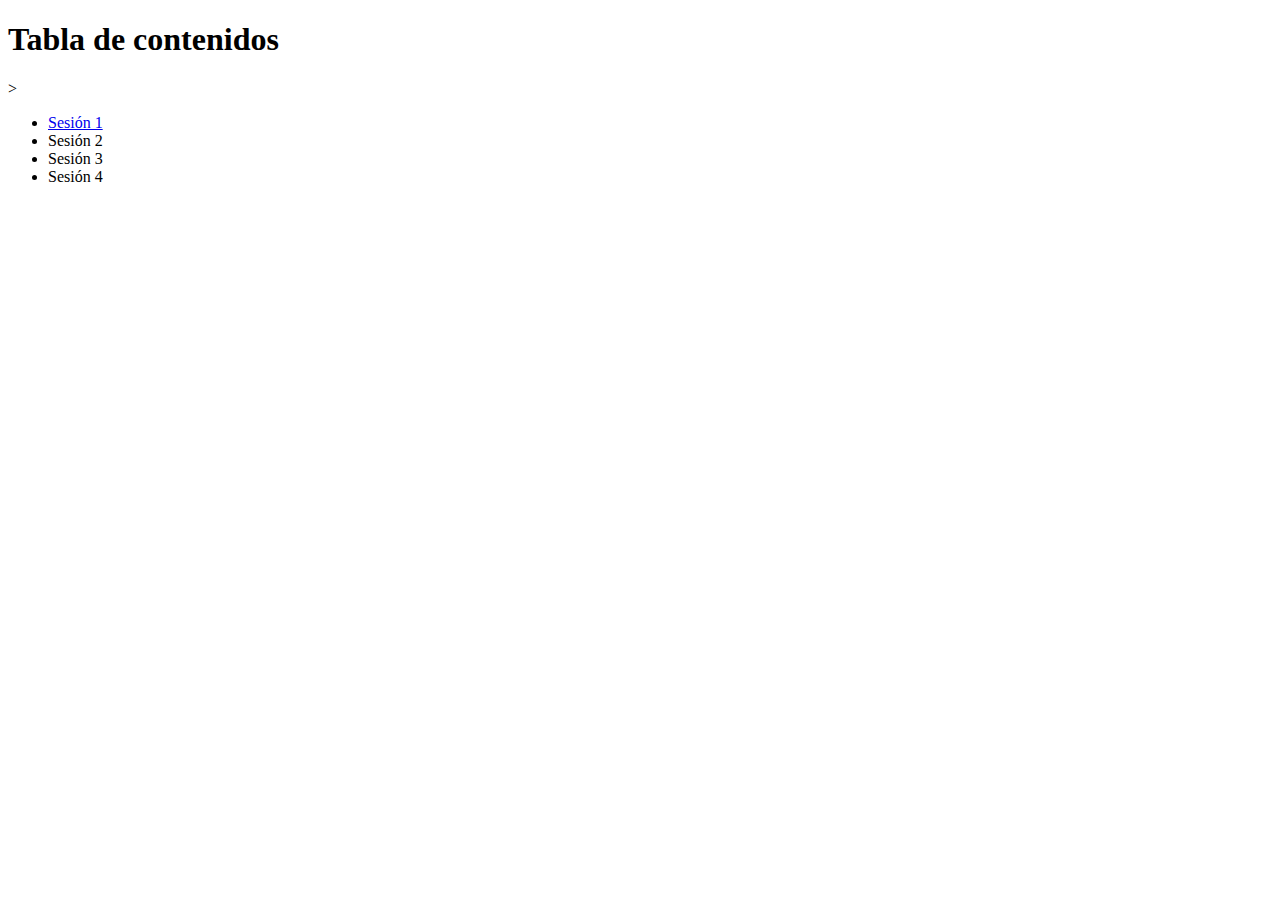
<file: HTML/index.html>
<!DOCTYPE html>
<html lang="en">
<head>
    <meta charset="UTF-8">
    <meta name="viewport" content="width=device-width, initial-scale=1.0">
    <title>Tabla de Contenidos Fundamentos Front End</title>
</head>
<body>
<h1>Tabla de contenidos</h1>><!--ul>li*4>a -->
    <ul>
        <li><a href="Sesion1/index.html">Sesión 1</a></li>
        <li><a href=""></a>Sesión 2</li>
        <li><a href=""></a>Sesión 3</li>
        <li><a href=""></a>Sesión 4</li>
    </ul>
    
</body>
</html>
</file>
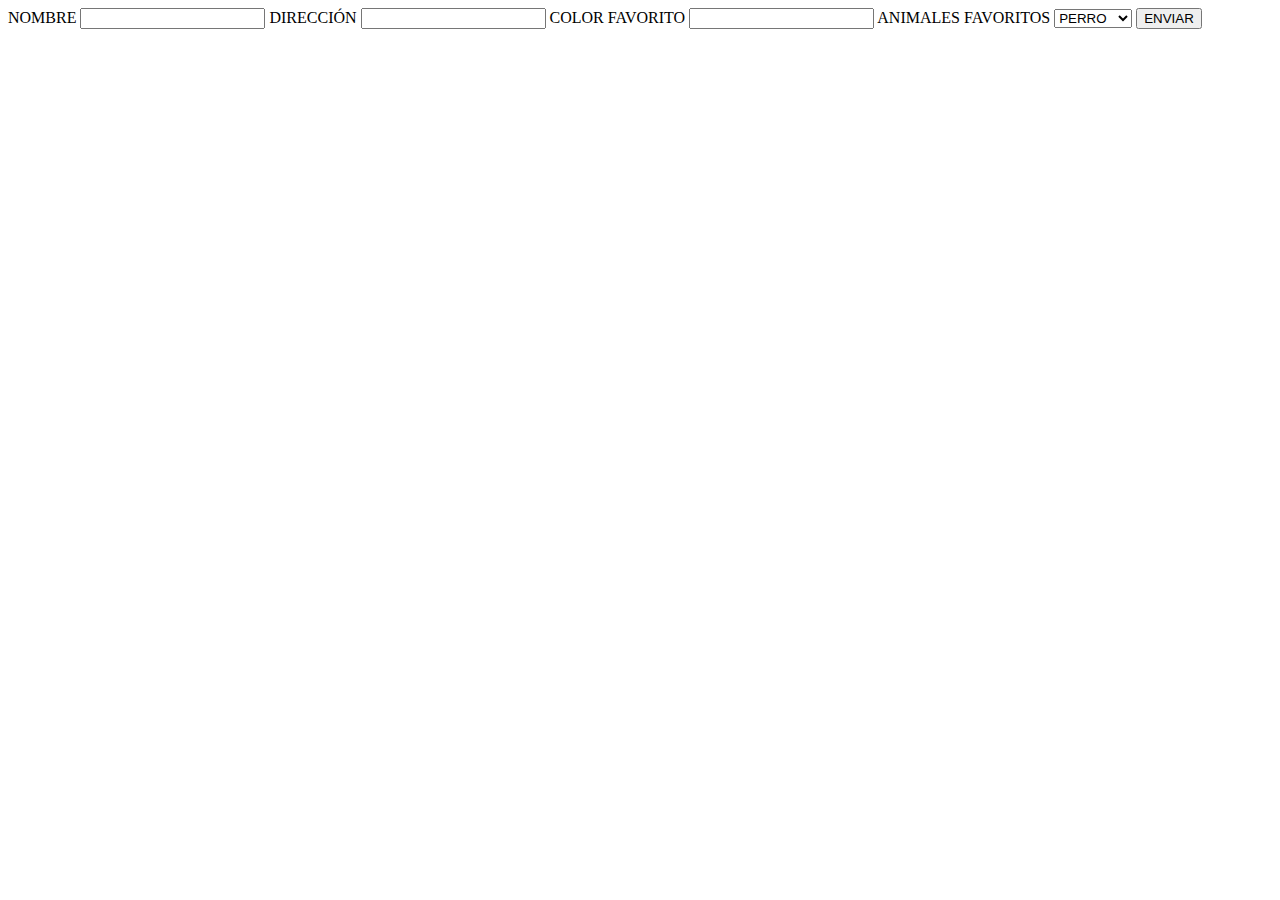
<file: HTML/m2s2/index.html>
<!DOCTYPE html>
<html lang="en">
<head>
    <meta charset="UTF-8">
    <meta name="viewport" content="width=device-width, initial-scale=1.0">
    <title>ejercicio video</title>
</head>
<body>
    <!--<form action="redireccion.html" method="post">-->
    <form action="redireccion.html" method="post">
        <label for="nombre">NOMBRE</label>
        <input type="text" name="nombre" id="nombre">
        
        <label for="direccion">DIRECCIÓN</label>
        <input type="text" name="direccion" id="direccion">

        <label for="lista">COLOR FAVORITO</label>
        <input type="text" name="lista" list="colores">
        <datalist id="colores">     
            <option value="rojo">ROJO</option>
            <option value="azul">AZUL</option>
            <option value="amarillo">AMARILLO</option>
        </datalist>

        <label for="animales">ANIMALES FAVORITOS</label>
        <select name="animales" id="animales">
            <option value="perro">PERRO</option>
            <option value="gato">GATO</option>
            <option value="conejo">CONEJO</option>
        </select>

        <button>ENVIAR</button>
    
    
    </form>
    
</body>
</html>
</file>
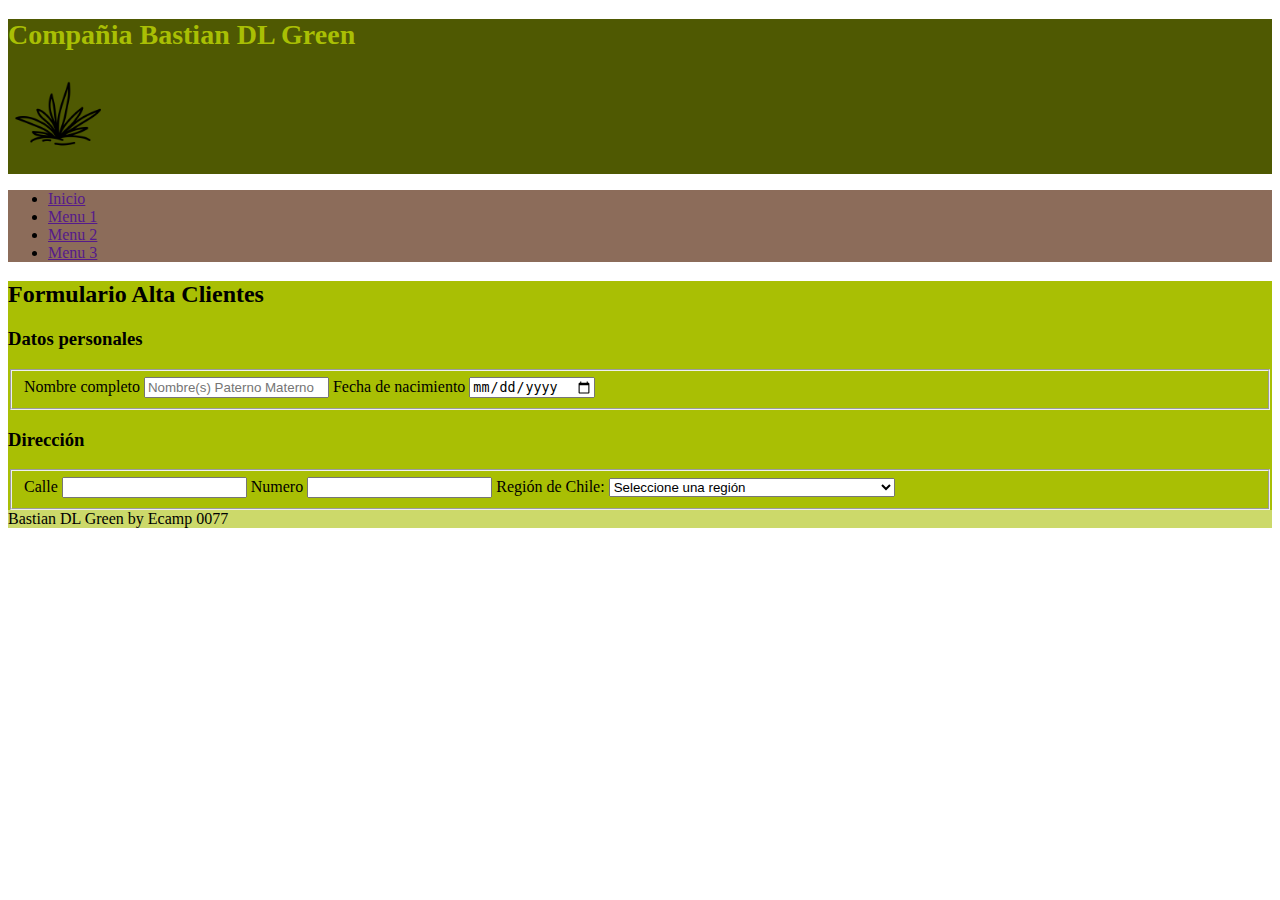
<file: HTML/Sesion2/index.html>
<!DOCTYPE html>
<html lang="en">
<head>
    <meta charset="UTF-8">
    <meta name="viewport" content="width=device-width, initial-scale=1.0">
    <title>Formulario Alta de Cliente</title>
</head>
<body>
    <header style="background: #4F5902;">
        <h1 style="color: #A9BF04; font-size:28px; font-weight: bold;">Compañia Bastian DL Green</h1>
        <img src="pic/8199876_botanical_nature_plant_leaf_garden_icon.png" alt="pasturri" style="width: 100px;">
    </header>
    <nav style="background: #8C6C5A;">
        <ul>
            <li><a href="">Inicio</a></list>
            <li><a href="">Menu 1</a></list>
            <li><a href="">Menu 2</a></list>
            <li><a href="">Menu 3</a></list>
        </ul>
    </nav>
    <section style="background:#A9BF04 ;" >
        <h2>Formulario Alta Clientes</h2>
        <form action="confirmacion.html" method="get">
        <h3>Datos personales</h3>
            <fieldset>
                <label for="nombre">Nombre completo</label>
                <input type="text" placeholder="Nombre(s) Paterno Materno">
                <label for="fecha de nacimiento">Fecha de nacimiento</label>
                <input type="date" name="fecha de nacimiento" id="fecha de nacimiento">
            </fieldset>
            <h3>Dirección</h3>
            <fieldset>
                <label for="">Calle</label>
                <input type="text">
                <label for="">Numero</label>
                <input type="number" name="" id="">
                <label for="region">Región de Chile:</label>
                <select id="region" name="region" required>
                    <option value="">Seleccione una región</option>
                    <option value="arica_y_parinacota">Arica y Parinacota</option>
                    <option value="tarapaca">Tarapacá</option>
                    <option value="antofagasta">Antofagasta</option>
                    <option value="atacama">Atacama</option>
                    <option value="coquimbo">Coquimbo</option>
                    <option value="valparaiso">Valparaíso</option>
                    <option value="metropolitana">Metropolitana de Santiago</option>
                    <option value="ohiggins">Libertador General Bernardo O'Higgins</option>
                    <option value="maule">Maule</option>
                    <option value="nuble">Ñuble</option>
                    <option value="biobio">Biobío</option>
                    <option value="araucania">La Araucanía</option>
                    <option value="rios">Los Ríos</option>
                    <option value="lagos">Los Lagos</option>
                    <option value="aysen">Aysén del General Carlos Ibáñez del Campo</option>
                    <option value="magallanes">Magallanes y de la Antártica Chilena</option>
                </select>
            </fieldset>
        </form>

        <footer style="background: #CCD96A;">Bastian DL Green by Ecamp 0077
        </footer>

    </section>
</body>
</html>
</file>
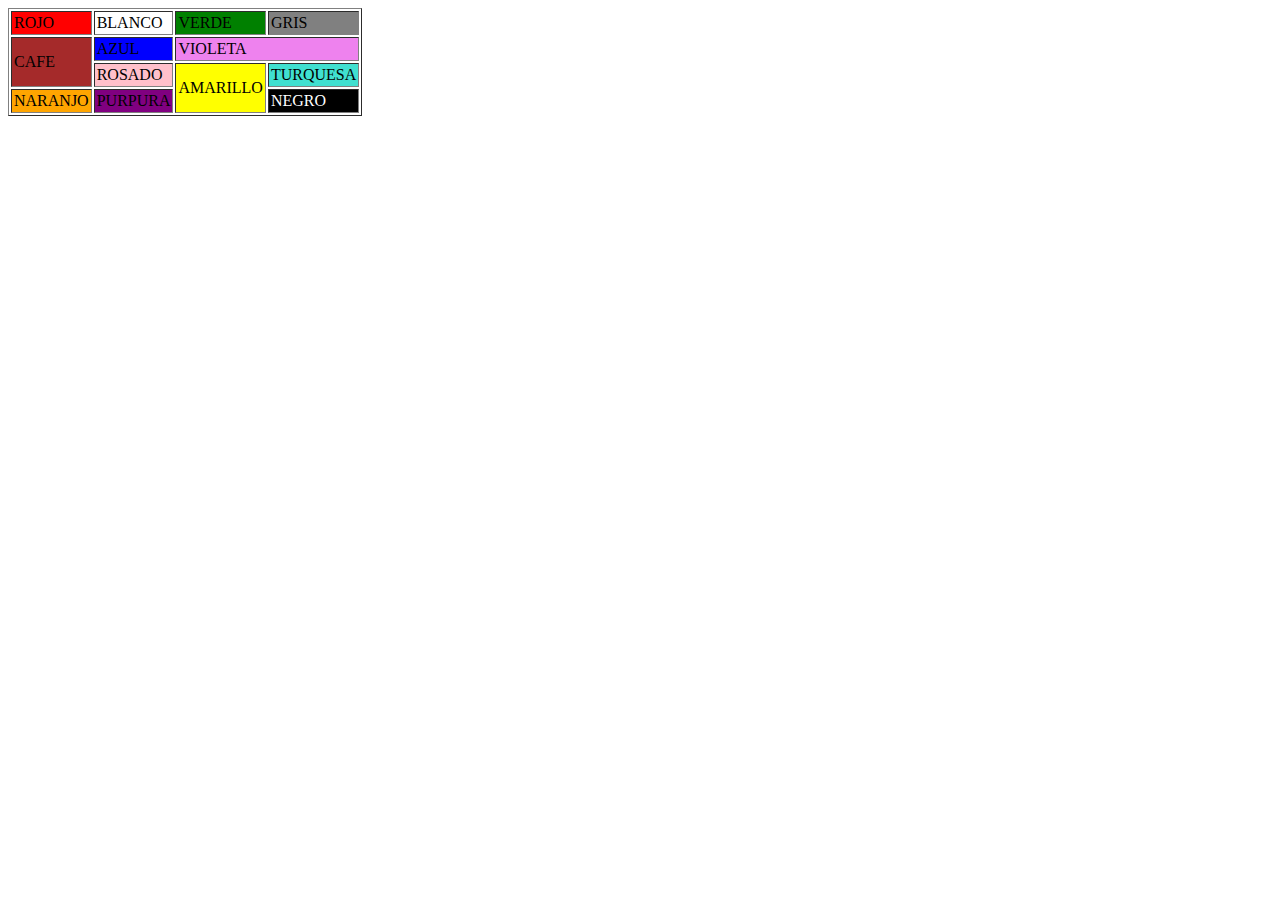
<file: HTML/Sesion3/Dando color a las celdas/index.html>
<!DOCTYPE html>
<html lang="en">

<head>
    <meta charset="UTF-8">
    <meta http-equiv="X-UA-Compatible" content="IE=edge">
    <meta name="viewport" content="width=device-width, initial-scale=1.0">
    <title>Coloreando Celdas</title>
    <link rel="stylesheet" href="ASSETS/style.css">
</head>

<body>
    <table id="tabla" cellspacing="2" cellpadding="2"  border="1">
        <thead >
            <tr>
                <td id="rojo">ROJO</td>
                <td id="blanco">BLANCO</td>
                <td id="verde">VERDE</td>
                <td id="gris">GRIS</td>
            </tr>
            <tr>
                <td rowspan="2" id="cafe">CAFE</td>
                <td id="azul">AZUL</td>
                <td colspan="2" id="violeta">VIOLETA</td>
            </tr>
            <tr>
                <td id="rosado">ROSADO</td>
                <td rowspan="2" id="amarillo">AMARILLO</td>
                <td id="turquesa">TURQUESA</td>
            </tr>
            <tr>
                <td id="naranjo">NARANJO</td>
                <td id="purpura">PURPURA</td>
                <td id="negro">NEGRO</td>
            </tr>
        </thead>
    </table>
</body>

</html>
</file>
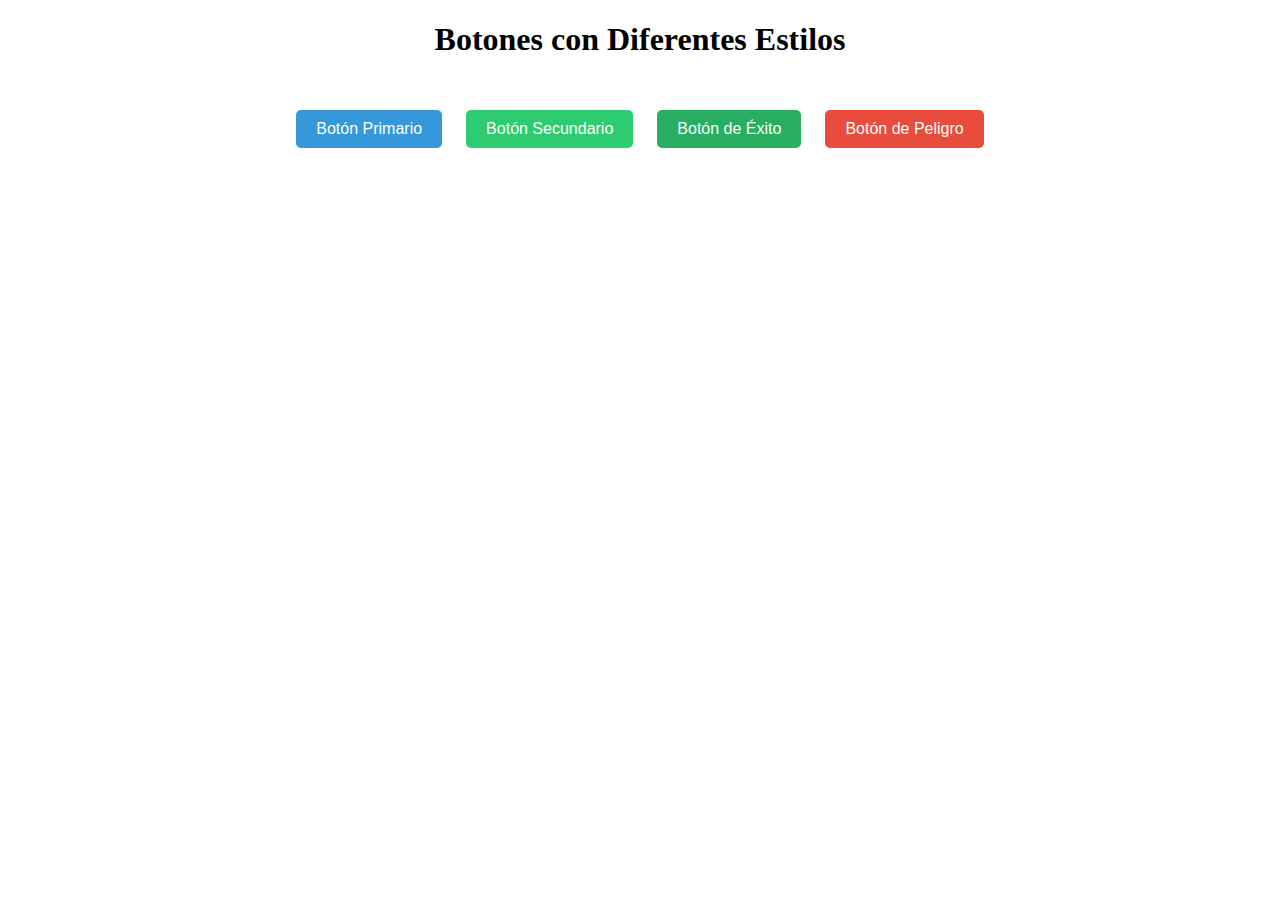
<file: HTML/Sesion3/SOLUCIÓN EVALUACIÓN M3/index.html>
<!DOCTYPE html>
<html lang="en">
<head>
    <meta charset="UTF-8">
    <meta name="viewport" content="width=device-width, initial-scale=1.0">
    <link rel="stylesheet" href="assets/estilo.css">
    <title>Botones con Estilos</title>
    
</head>
<body>
    <h1>Botones con Diferentes Estilos</h1>

    <div class="button-container">
        <button class="primary-btn">Botón Primario</button>
        <button class="secondary-btn">Botón Secundario</button>
        <button class="success-btn">Botón de Éxito</button>
        <button class="danger-btn">Botón de Peligro</button>
    </div>


</body>
</html>
</file>
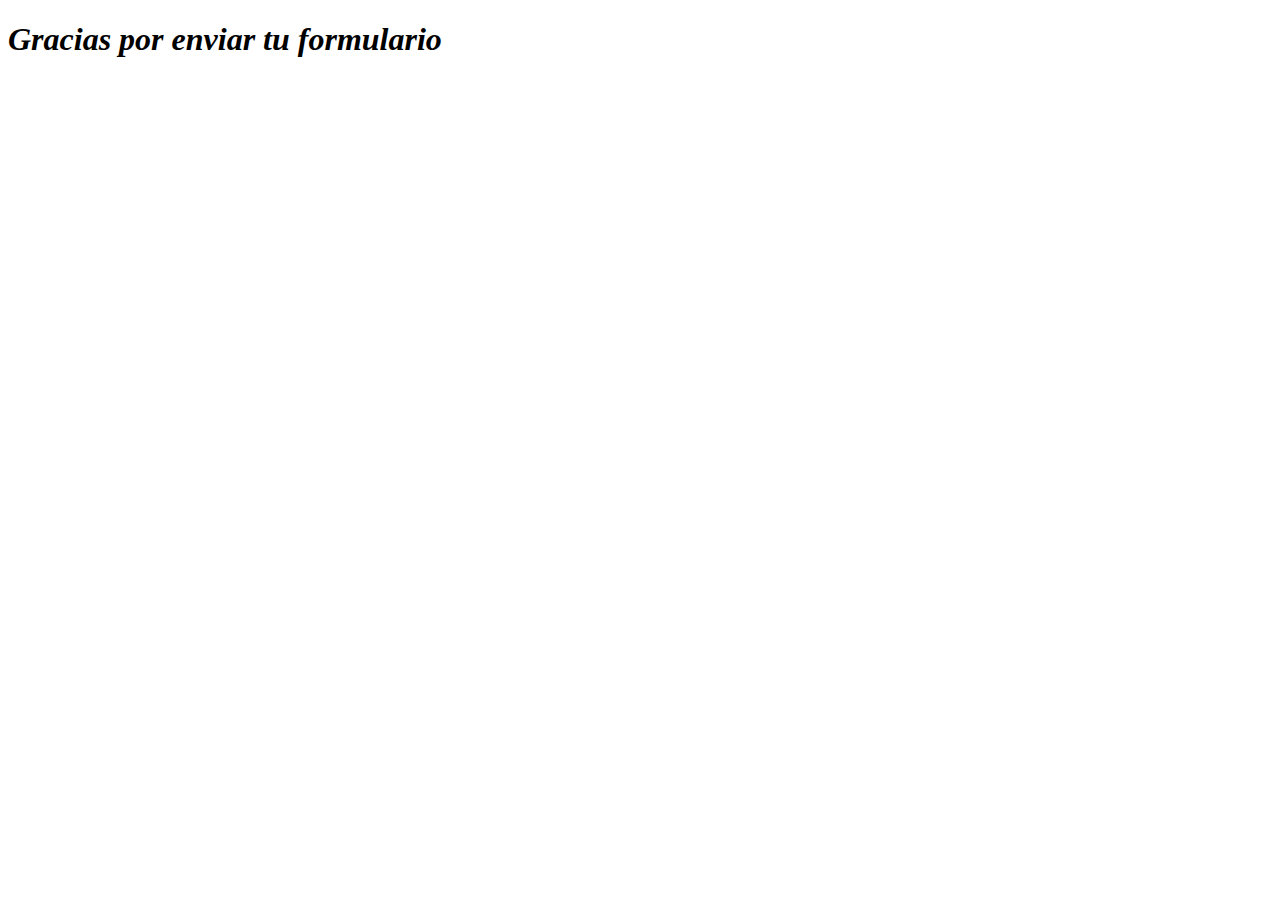
<file: HTML/m2s2/redireccion.html>
<!DOCTYPE html>
<html lang="en">
<head>
    <meta charset="UTF-8">
    <meta name="viewport" content="width=device-width, initial-scale=1.0">
    <title>documento</title>
</head>
<body>
    <h1><i>Gracias por enviar tu formulario</i></h1>
    
</body>
</html>
</file>
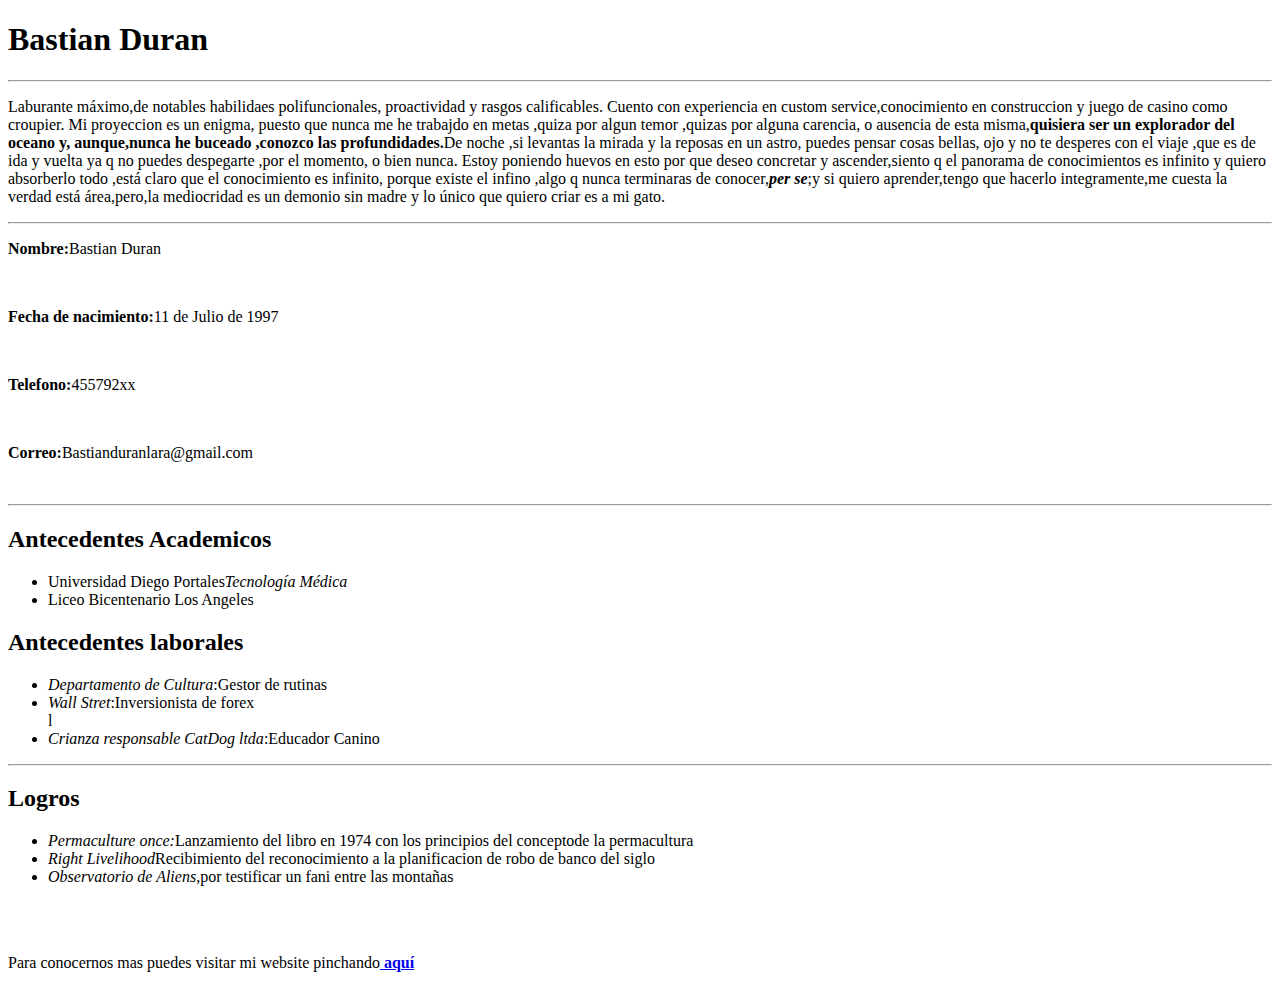
<file: HTML/Sesion1/cv.html>
<!DOCTYPE html>
<html lang="cl">
<head>
    <meta charset="UTF-8">
    <meta name="viewport" content="width=device-width, initial-scale=1.0">
    <title>Exercise rebound sesion1 1</title>
</head>
<body>
    <h1>Bastian Duran</h1>  
    <hr>
        <p>Laburante máximo,de notables habilidaes polifuncionales, proactividad y rasgos calificables. Cuento con experiencia en custom service,conocimiento en construccion y juego de casino como croupier. Mi proyeccion es un enigma, puesto que nunca me he trabajdo en metas ,quiza por algun temor ,quizas por alguna carencia, o ausencia de esta misma,<b>quisiera ser un explorador del oceano y, aunque,nunca he buceado ,conozco las profundidades.</b>De noche ,si levantas la mirada y la reposas en un astro, puedes pensar cosas bellas, ojo y no te desperes con el viaje ,que es de ida y vuelta ya q no puedes despegarte ,por el momento, o bien nunca. Estoy poniendo huevos en esto por que deseo concretar y ascender,siento q el panorama de conocimientos es infinito y quiero absorberlo todo ,está claro que el conocimiento es infinito, porque existe el infino ,algo q nunca terminaras de conocer,<b><i>per se</i></b>;y si quiero aprender,tengo que hacerlo integramente,me cuesta la verdad está área,pero,la mediocridad es un demonio sin madre y lo único que quiero criar es a mi gato.
    </p>
    <hr>
        <p><b>Nombre:</b>Bastian Duran</p><br>
        <p><b>Fecha de nacimiento:</b>11 de Julio de 1997</p><br>
        <p><b>Telefono:</b>455792xx</p><br>
        <p><b>Correo:</b>Bastianduranlara@gmail.com</p><br>
    <hr>
    <h2>Antecedentes Academicos</h2>
    <ul>
        <li>Universidad Diego Portales<i>Tecnología Médica</i></li>
        <li>Liceo Bicentenario Los Angeles</li>
    </ul>
    <h2>Antecedentes laborales</h2>
    <ul>
        <li><i>Departamento de Cultura</i>:Gestor de rutinas</li>
        <li><i>Wall Stret</i>:Inversionista de forex</li>l
        <li><i>Crianza responsable CatDog ltda</i>:Educador Canino</li>
    </ul>
    <hr>
    <h2>Logros</h2>
    <ul>
        <li><i>Permaculture once:</i>Lanzamiento del libro en 1974 con los principios del conceptode la permacultura</li>
        <li><i>Right Livelihood</i>Recibimiento del reconocimiento a la planificacion de robo de banco del siglo</li>
        <li><i>Observatorio de Aliens</i>,por testificar un fani entre las montañas</li>
    </ul>
    <br>
    <br>
    <p> Para conocernos mas puedes visitar mi website pinchando<a href="https://www.youtube.com/watch?v=Aapt8MAyFCk" target="_blank"><b> aquí</b></a></p>
</body>
</html>
</file>
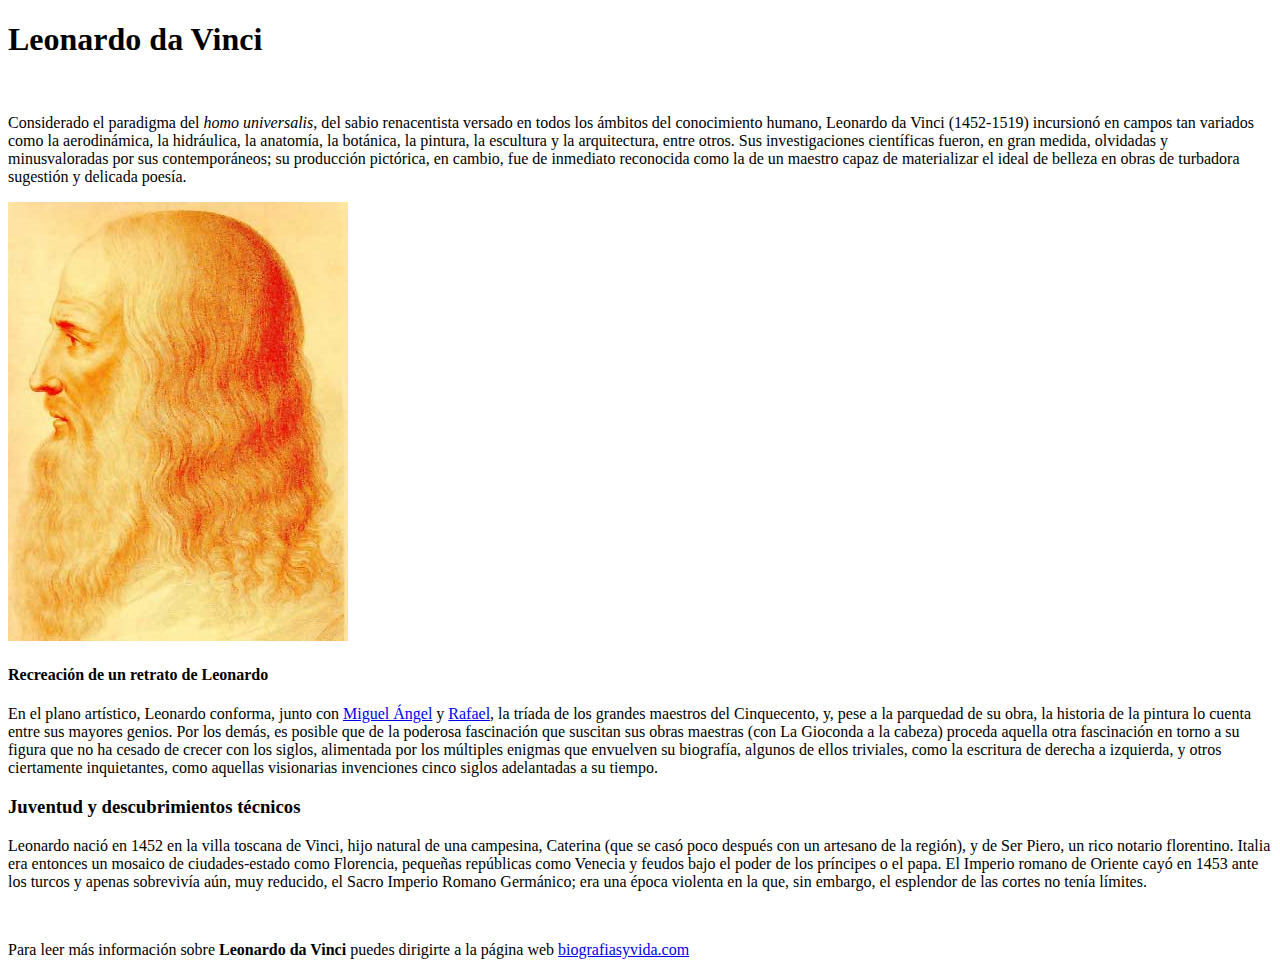
<file: HTML/Sesion1/Leodavinci.html>
<!DOCTYPE html>
<html lang="cl">
<head>
    <meta charset="UTF-8">
    <meta name="viewport" content="width=device-width, initial-scale=1.0">
    <title>Evaluación sesion 1</title>

    <h1>Leonardo da Vinci</h1><br />
        <p>Considerado el paradigma del <i>homo universalis</i>, del sabio renacentista versado en todos los ámbitos del conocimiento humano, Leonardo da Vinci (1452-1519) incursionó en campos tan variados como la aerodinámica, la hidráulica, la anatomía, la botánica, la pintura, la escultura y la arquitectura, entre otros. Sus investigaciones científicas fueron, en gran medida, olvidadas y minusvaloradas por sus contemporáneos; su producción pictórica, en cambio, fue de inmediato reconocida como la de un maestro capaz de materializar el ideal de belleza en obras de turbadora sugestión y delicada poesía.
        </p>
        <img src="img/leonardo340.jpg" alt="leonardiño">
    <h4>Recreación de un retrato de Leonardo</h4>
        <p>En el plano artístico, Leonardo conforma, junto con <a href="https://www.biografiasyvidas.com/biografia/m/miguel_angel.htm">Miguel Ángel</a> y <a href="https://www.biografiasyvidas.com/biografia/r/rafael.htm">Rafael</a>, la tríada de los grandes maestros del Cinquecento, y, pese a la parquedad de su obra, la historia de la pintura lo cuenta entre sus mayores genios. Por los demás, es posible que de la poderosa fascinación que suscitan sus obras maestras (con La Gioconda a la cabeza) proceda aquella otra fascinación en torno a su figura que no ha cesado de crecer con los siglos, alimentada por los múltiples enigmas que envuelven su biografía, algunos de ellos triviales, como la escritura de derecha a izquierda, y otros ciertamente inquietantes, como aquellas visionarias invenciones cinco siglos adelantadas a su tiempo.
    <h3>Juventud y descubrimientos técnicos</h3>
        
        <p>Leonardo nació en 1452 en la villa toscana de Vinci, hijo natural de una campesina, Caterina (que se casó poco después con un artesano de la región), y de Ser Piero, un rico notario florentino. Italia era entonces un mosaico de ciudades-estado como Florencia, pequeñas repúblicas como Venecia y feudos bajo el poder de los príncipes o el papa. El Imperio romano de Oriente cayó en 1453 ante los turcos y apenas sobrevivía aún, muy reducido, el Sacro Imperio Romano Germánico; era una época violenta en la que, sin embargo, el esplendor de las cortes no tenía límites.
        </p><br />
        <p>Para leer más información sobre <b>Leonardo da Vinci</b>
            puedes dirigirte a la página web <a href="https://www.biografiasyvidas.com/monografia/leonardo/" target="_blank">biografiasyvida.com</a></p>
            </p>


</head>
<body>
    
</body>
</html>
</file>
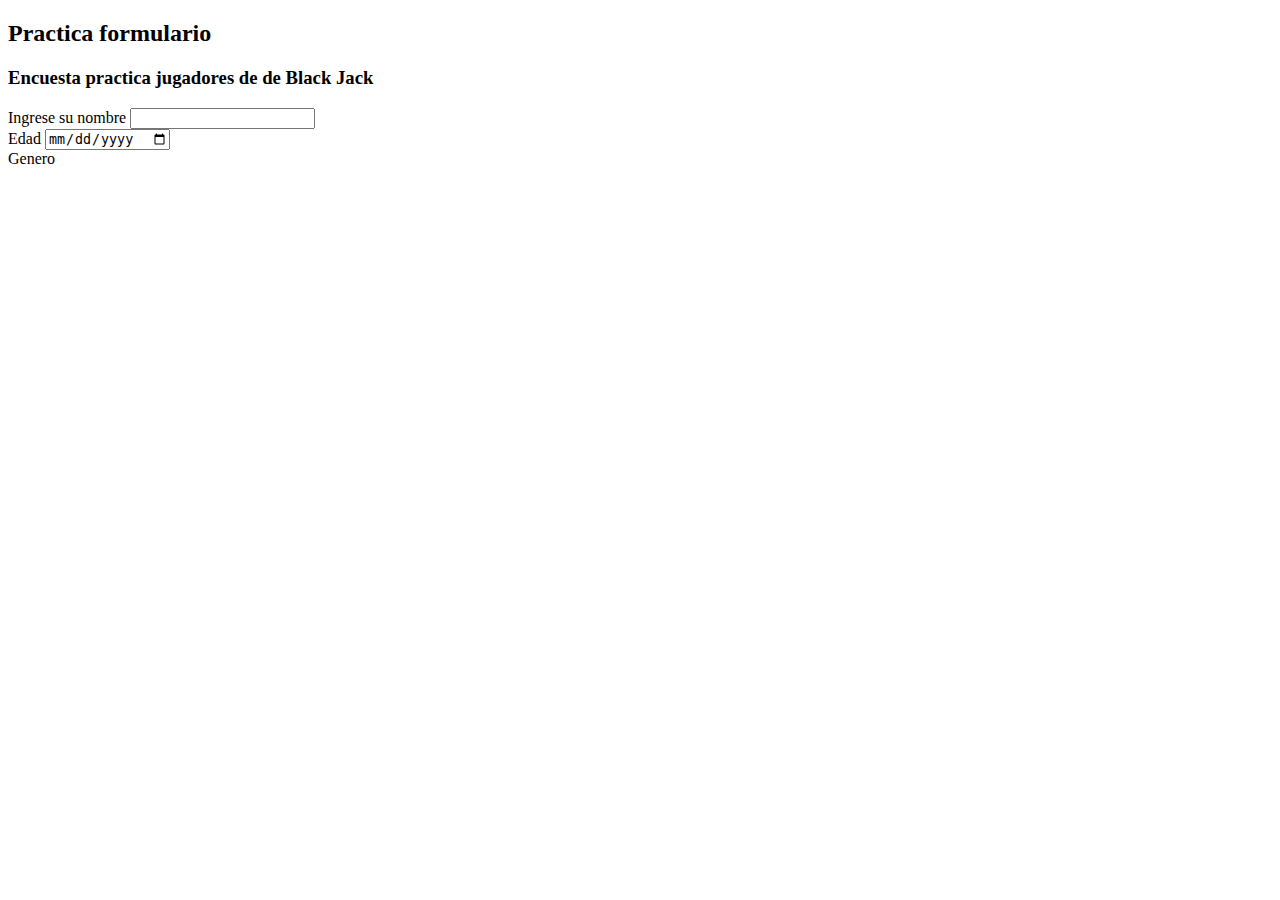
<file: HTML/Sesion1/practicaformulario.html>
<!DOCTYPE html>
<html lang="en">
<head>
    <meta charset="UTF-8">
    <meta name="viewport" content="width=device-width, initial-scale=1.0">
    <title>Practica Formulario</title>
</head>
<body>
    <h2>Practica formulario</h2>
    <h3>Encuesta practica jugadores de de Black Jack</h3>
    <form action="" method="get">
        <label for="nombre">Ingrese su nombre</label>
        <input type="text" name="nombre" id="nombre"><br/>
        <label for="edad">Edad</label>
        <input type="date" name="edad" id="edad"><br/>
        <label for="sexo">Genero</label>
        <option type="radio" value="Hombre" name="sexo">
        <input type="radio" value="Mujer" name="sexo"><br/>

    
    </form>
    
</body>
</html>
</file>
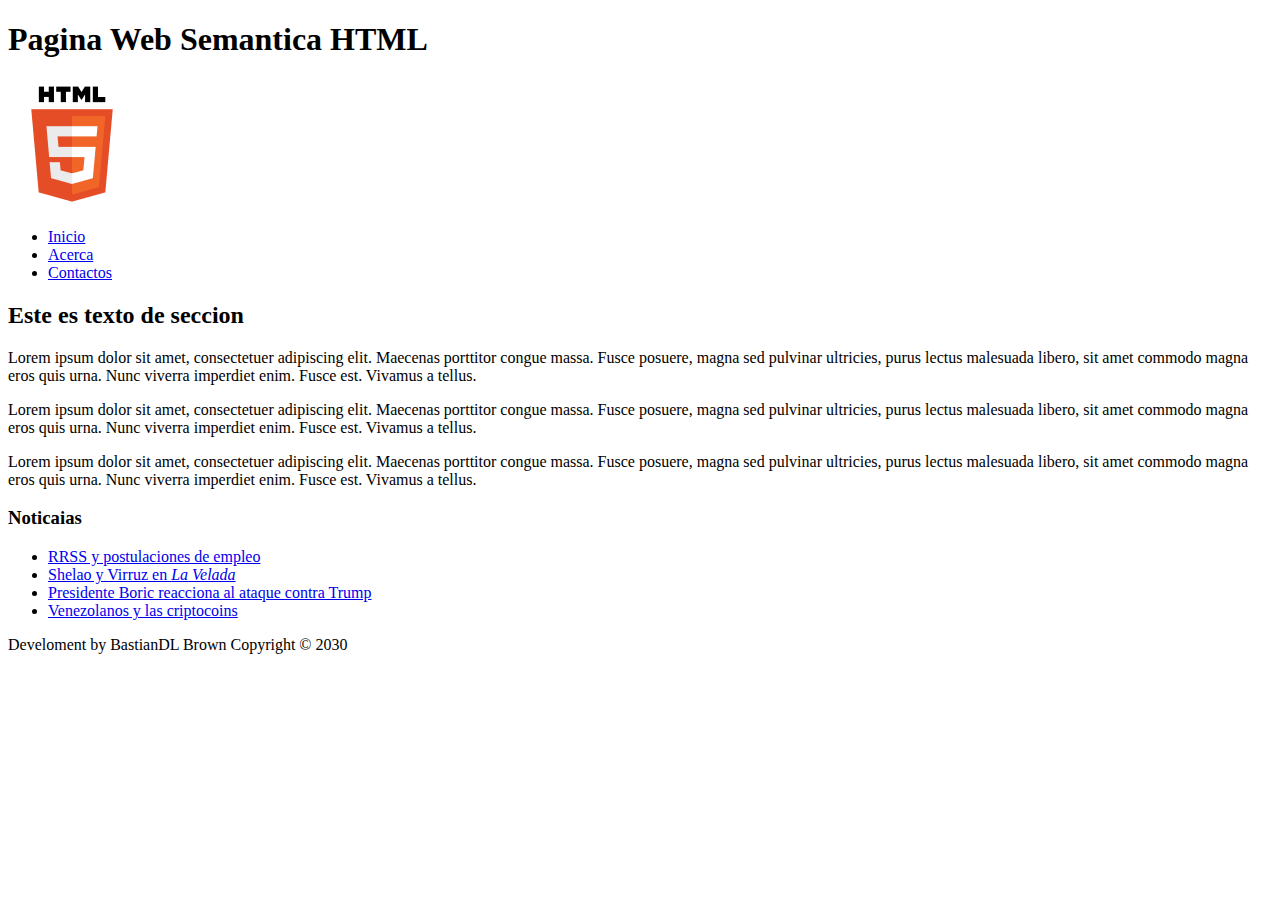
<file: HTML/Sesion1/semantica.html>
<!DOCTYPE html>
<html lang="cl">
<head>
    <meta charset="UTF-8">
    <meta name="viewport" content="width=device-width, initial-scale=1.0">
    <title>Etiquetas semanticas de HTML</title>
</head>
<body>
    <header>
        <h1>Pagina Web Semantica HTML</h1>
        <a href="https://dev.w3.org/html5/spec-LC/"><img src="img/294678_html5_icon.png" alt="html_icon"></a>
        
    </header>
    <nav>
        <ul>
            <li><a href="semantica.html">Inicio</a></li>
            <li><a href="index|.html">Acerca</a></li>
            <li><a href="contacto.html">Contactos</a></li>
        </ul>
    </nav>

    <section>
        <h2>Este es texto de seccion</h2>
        <p>
            Lorem ipsum dolor sit amet, consectetuer adipiscing elit. Maecenas porttitor congue massa. Fusce posuere, magna sed pulvinar ultricies, purus lectus malesuada libero, sit amet commodo magna eros quis urna. Nunc viverra imperdiet enim. Fusce est. Vivamus a tellus.
        </p>
        <p>
            Lorem ipsum dolor sit amet, consectetuer adipiscing elit. Maecenas porttitor congue massa. Fusce posuere, magna sed pulvinar ultricies, purus lectus malesuada libero, sit amet commodo magna eros quis urna. Nunc viverra imperdiet enim. Fusce est. Vivamus a tellus.
        </p>
        <p>
            Lorem ipsum dolor sit amet, consectetuer adipiscing elit. Maecenas porttitor congue massa. Fusce posuere, magna sed pulvinar ultricies, purus lectus malesuada libero, sit amet commodo magna eros quis urna. Nunc viverra imperdiet enim. Fusce est. Vivamus a tellus.
        </p>
    </section>

    <aside></aside>
    <h3>Noticaias</h3>
    <ul>
        <li><a href="https://www.biobiochile.cl/noticias/economia/negocios-y-empresas/2024/07/14/alguien-te-mira-que-tan-libres-podemos-ser-en-rrss-cuando-trabajamos-o-postulamos-a-un-empleo.shtml">RRSS y postulaciones de empleo</a>
        </li>
        <li><a href="https://www.tvn.cl/noticias/tendencias/shelao-cae-ante-el-espanol-viruzz-en-la-velada">Shelao y Virruz en <i>La Velada</i></a>
        </li>
        <li><a href="https://www.latercera.com/mundo/noticia/gobierno-lamenta-ataque-contra-donald-trump-rechazamos-los-actos-de-violencia-que-atentan-contra-la-democracia-y-la-tolerancia/LYIERSFXLBBIFDC6NXSJBM5YEU/#">Presidente Boric reacciona al ataque contra Trump</a>
        </li>
        <li><a href="https://www.biobiochile.cl/noticias/economia/actualidad-economica/2024/07/12/la-razon-por-la-que-venezolanos-estan-apostando-por-criptomonedas-pese-a-entender-poco-sobre-ellas.shtml">Venezolanos y las criptocoins</a>
        </li>
    </ul>
    <footer>
        Develoment by BastianDL Brown Copyright © 2030
    </footer>
</body>
</html>
</file>
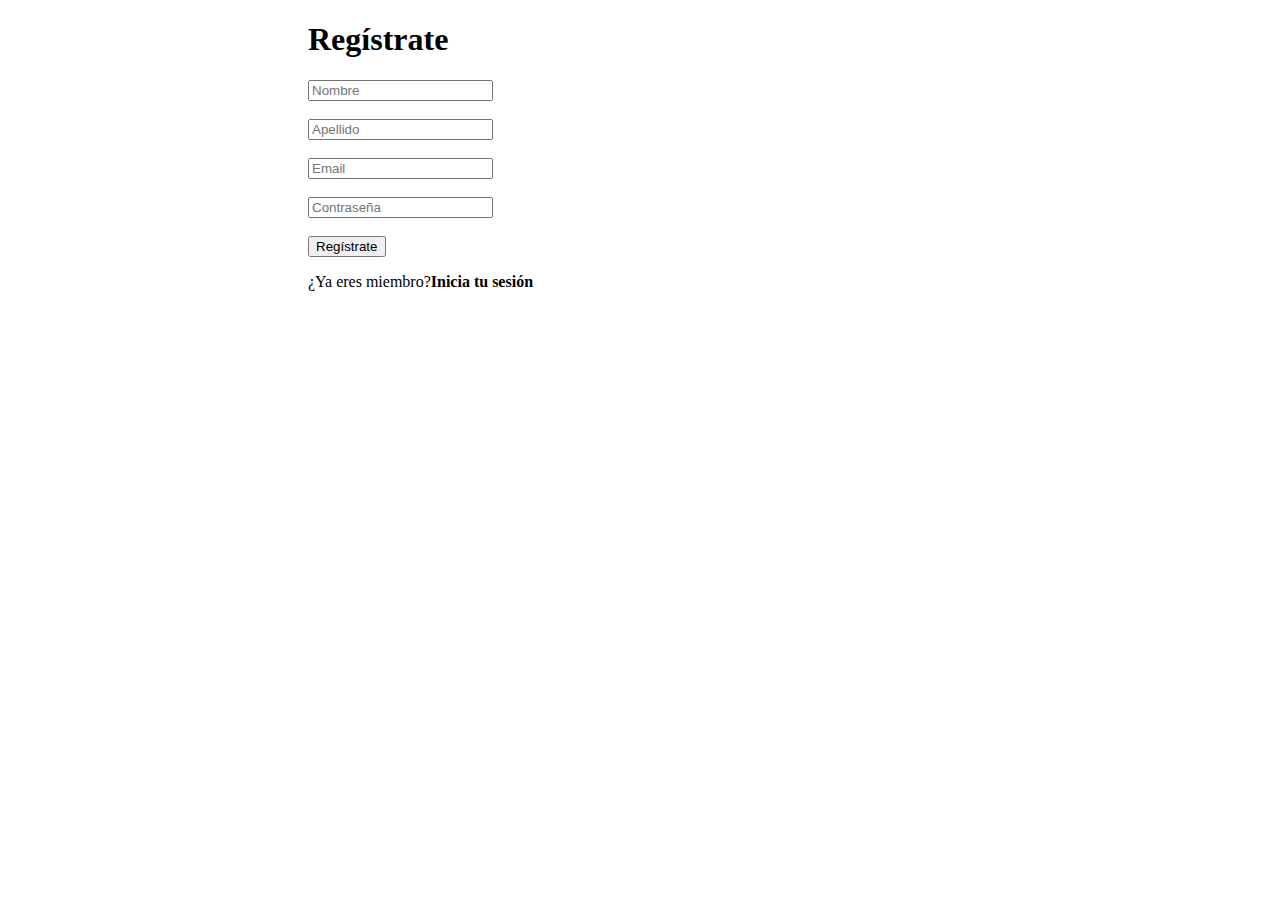
<file: HTML/Sesion2/evaluacionM2S2.html>
<!DOCTYPE html>
<html lang="en">
<head>
    <meta charset="UTF-8">
    <meta name="viewport" content="width=device-width, initial-scale=1.0">
    <title>evaluacion m2s2</title>
</head>
<style>
    #formulario{
        transform: translateX(300px);
    }
</style>
<body>
    
    <form id="formulario">
        <h1>Regístrate</h1>
        <!--<label for="nombre">Nombre</label>-->
        <input type="text" name="nombre" id="nombre" placeholder="Nombre"><br><br/>

        <!-- <label for="apellido">Apellido</label> -->
        <input type="text" name="apellido" id="apellido" placeholder="Apellido"><br><br/>

        <!-- <label for="email">Email</label> -->
        <input type="text" name="email" id="email" placeholder="Email"><br><br/>

        <!-- <label for="contraseña">Contraseña</label> -->
        <input type="contraseña" name="contraseña" id="contraseña" placeholder="Contraseña"><br><br/>

        <button>Regístrate</button><br/>
        <p>¿Ya eres miembro?<b>Inicia tu sesión</b></p>



    </form>
    
</body>
</html>
</file>
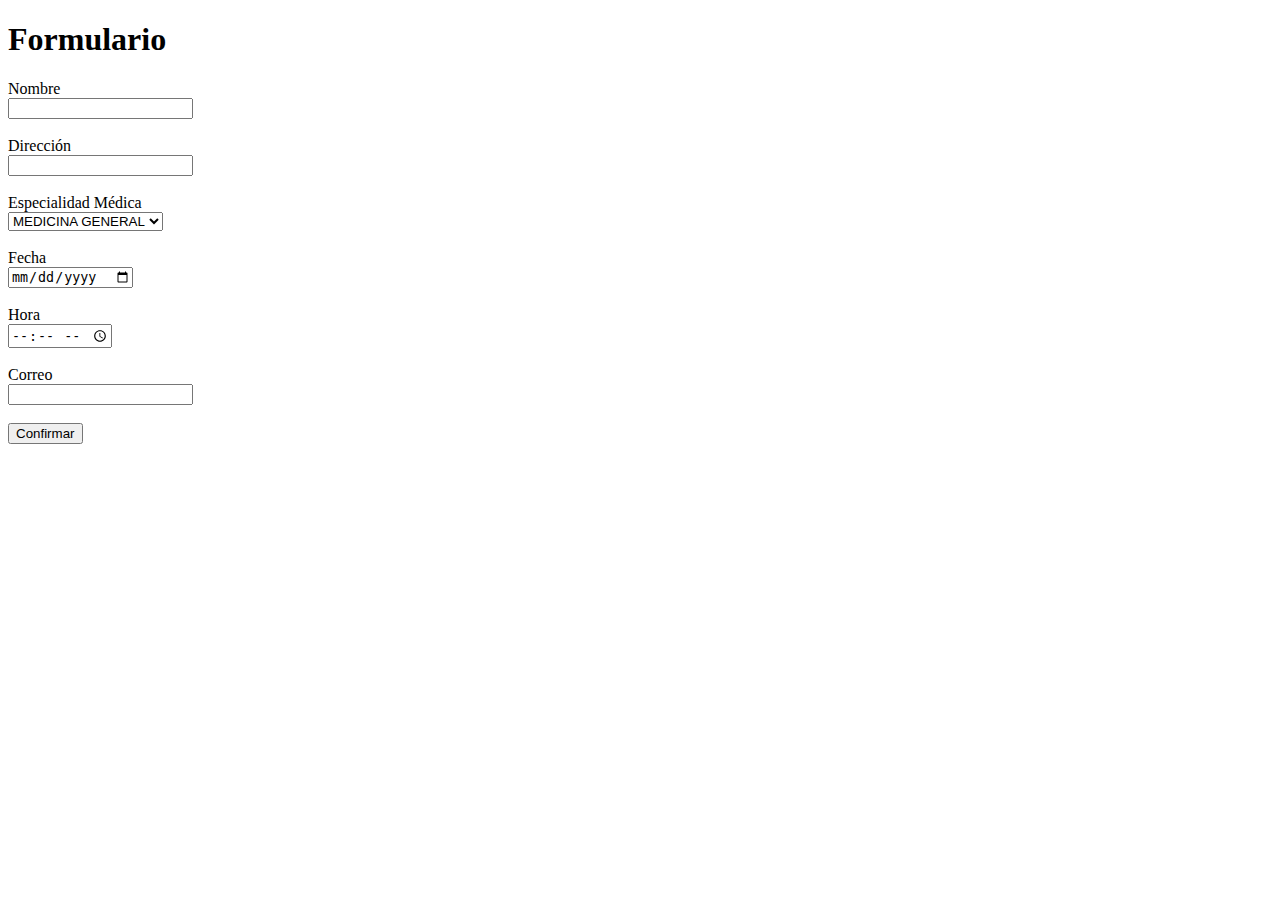
<file: HTML/Sesion2/exerciserebound_2.html>
<!DOCTYPE html>
<html lang="en">
<head>
    <meta charset="UTF-8">
    <meta name="viewport" content="width=device-width, initial-scale=1.0">
    <title>Document</title>
</head>
<body>
    <h1>Formulario</h1>
    <form action="gracias.html" method="get">
        <label for="nombre">Nombre</label><br>
        <input type="text" name="nombre" id="nombre "><br><br>
        <label for="direccion">Dirección</label><br>
        <input type="text" name="direccion" id="direccion"><br><br>
        <label for="especialidad medica">Especialidad Médica</label><br>
        <select name="especialidad medica" id="especialidad medica">
            <option value="medicina general" >MEDICINA GENERAL</option>
            <option value="medicina interna" >MEDICINA INTERNA</option>
            <option value="traumatologia" >TRAUMATOLOGIA</option>
            <option value="nutricionista" >NUTRICIONISTA</option>
        </select><br><br>
        <label for="fecha">Fecha</label><br>
        <input type="date" name="fecha" id="fecha"><br><br>
        <label for="hora">Hora</label><br>
        <input type="time" name="hora" id="hora"><br><br>
        <label for="correo">Correo</label><br>
        <input type="email" name="correo" id="correo"><br><br>

        <button>Confirmar</button>

    </form>
    
</body>
</html>
</file>
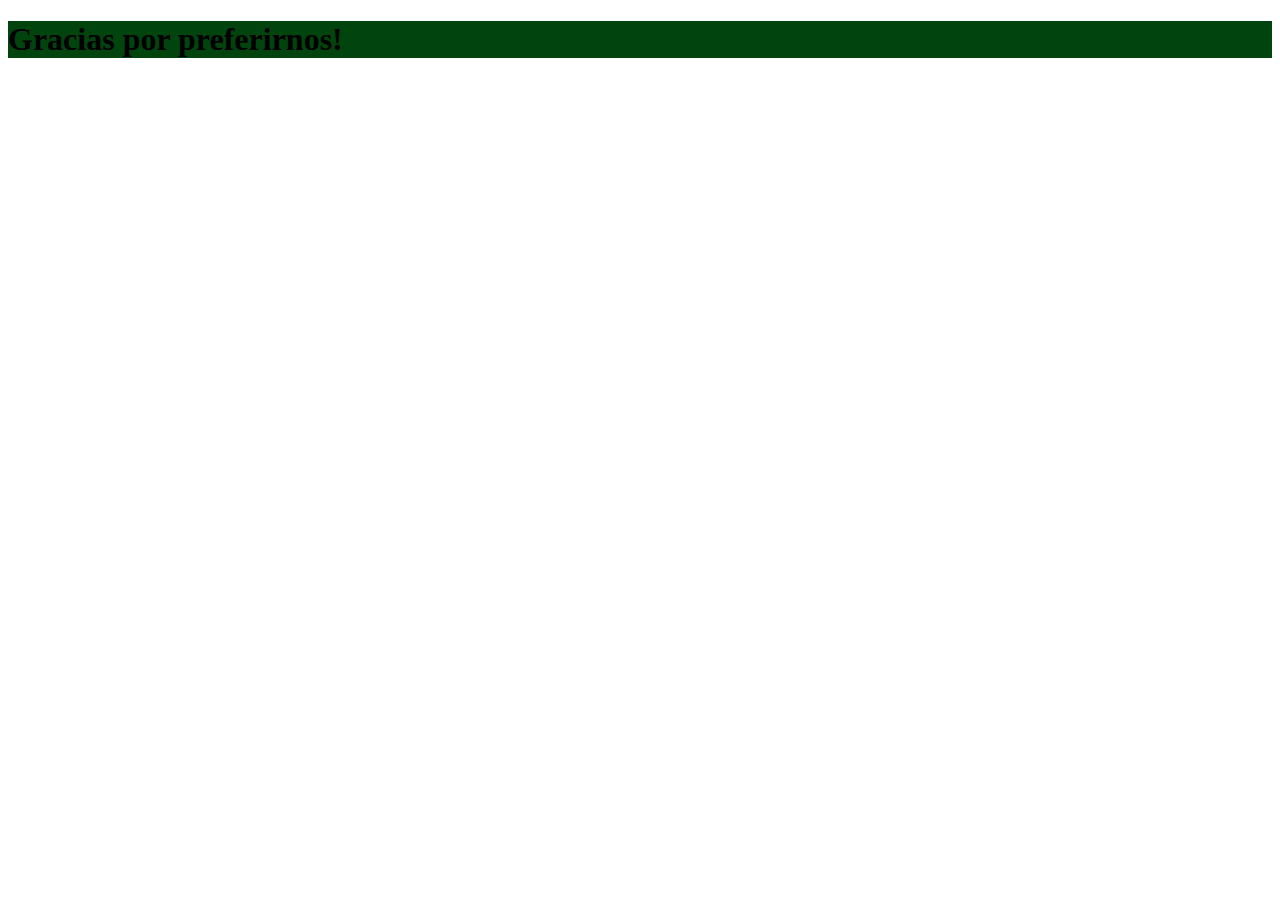
<file: HTML/Sesion2/gracias.html>
<!DOCTYPE html>
<html lang="en">
<head>
    <meta charset="UTF-8">
    <meta name="viewport" content="width=device-width, initial-scale=1.0">
    <title>Document</title>
</head>
<body>
    <header style="background: #02440d;">
    <h1>Gracias por preferirnos!</h1>
</header>
</body>
</html>
</file>
<file: HTML/Sesion3/Dando color a las celdas/ASSETS/style.css>
#tabla{
    border-collapse: separate;
}
#rojo{
    background-color: red;
}
#blanco{
    background-color: white;
}
#verde{
    background-color: green;
}
#gris{
    background-color: gray;
}
#cafe{
    background-color: brown;
}
#azul{
    background-color: blue;
}
#violeta{
    background-color: violet;
}
#rosado{
    background-color: pink;
}
#naranjo{
    background-color: orange;
}
#amarillo{
    background-color: yellow;
}
#negro{
    background-color: black;
    color: white;
}
#purpura{
    background-color: purple;
}
#turquesa{
    background-color: turquoise;
}
</file>
<file: HTML/Sesion3/SOLUCIÓN EVALUACIÓN M3/assets/estilo.css>
body {
    margin: 20px;
    text-align: center;
}

.button-container {
    display: inline-block;
    margin-top: 20px;
}

button {
    padding: 10px 20px;
    margin: 10px;
    font-size: 16px;
    border: none;
    border-radius: 5px;
}

.primary-btn {
    background-color: #3498db;
    color: #fff;
}

.secondary-btn {
    background-color: #2ecc71;
    color: #fff;
}

.success-btn {
    background-color: #27ae60;
    color: #fff;
}

.danger-btn {
    background-color: #e74c3c;
    color: #fff;
}
</file>
